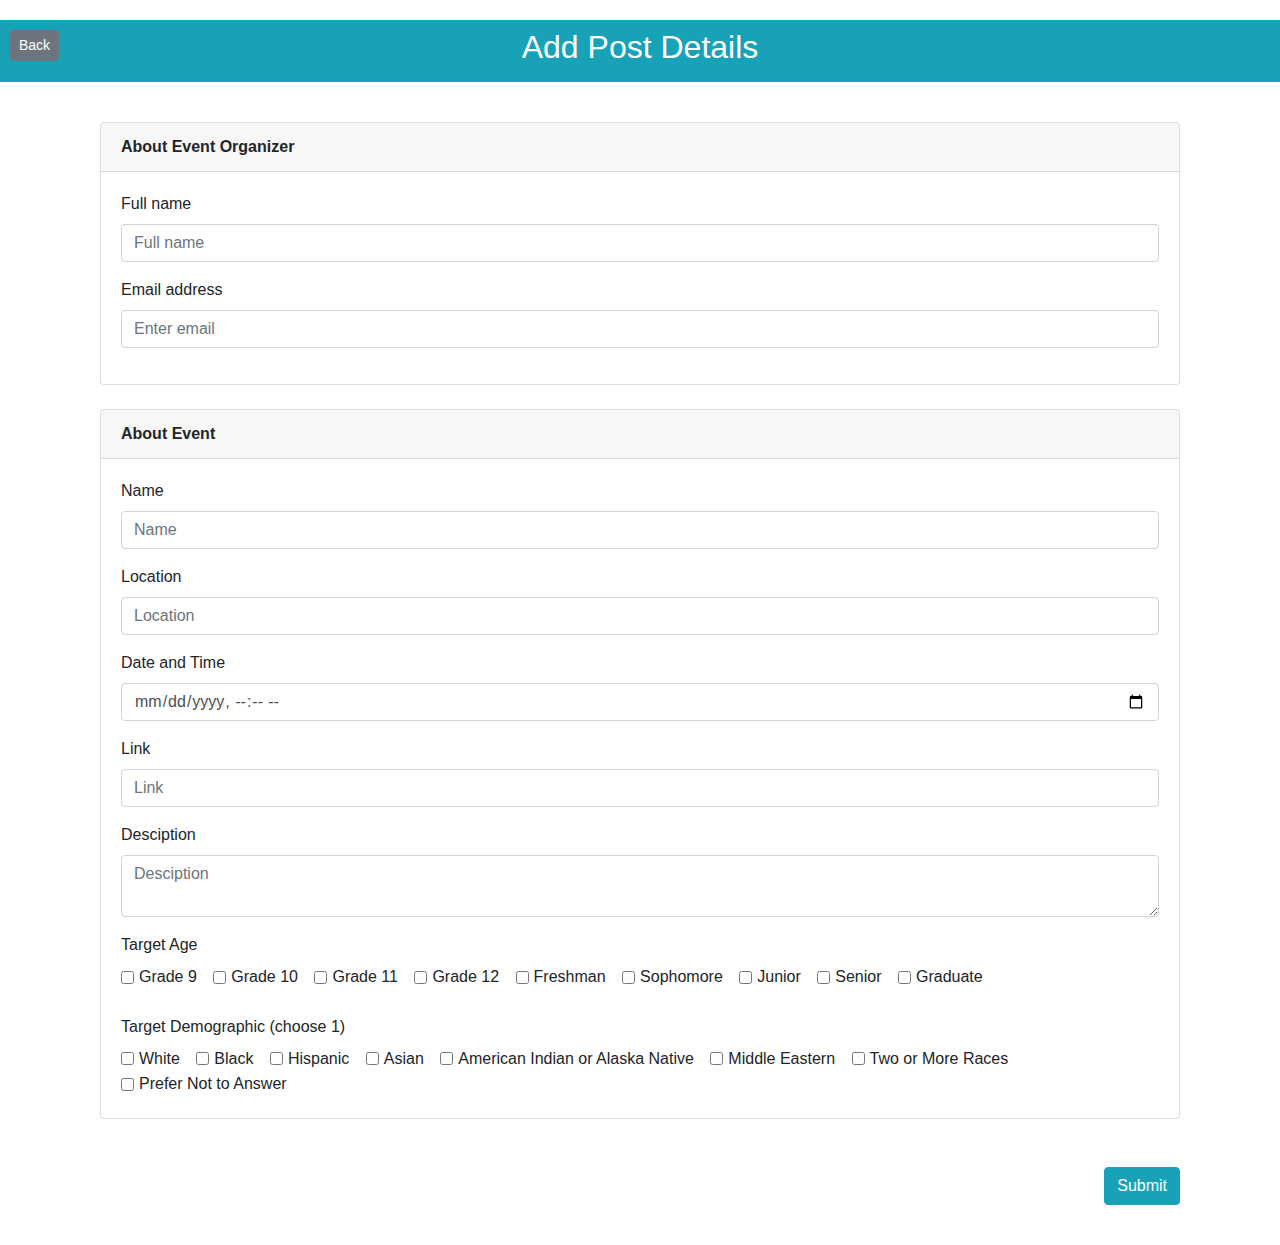
<file: project/src/main/webapp/add-event.html>
<!doctype html>
<html lang="en">

<head>
    <!-- Required meta tags -->
    <meta charset="utf-8">
    <meta name="viewport" content="width=device-width, initial-scale=1, shrink-to-fit=no">
    <!-- Bootstrap CSS -->
    <link rel="stylesheet" href="https://cdn.jsdelivr.net/npm/bootstrap@4.4.1/dist/css/bootstrap.min.css"
        integrity="sha384-Vkoo8x4CGsO3+Hhxv8T/Q5PaXtkKtu6ug5TOeNV6gBiFeWPGFN9MuhOf23Q9Ifjh" crossorigin="anonymous">
    <link rel="stylesheet" href="view-events.css">

    <title>Add posting</title>
</head>

<body>
    <!-- Header -->
    <a href="index.html" class="btn btn-secondary btn-sm" role="button" id="back">Back</a>
    <div class="p-2 text-center bg-info" style="margin-top: 20px;">
        <h2 class="mb-10 text-white">Add Post Details</h2>
    </div>
    <form class="event-org" style="margin: 40px 100px;" action="/resource-handler" method="POST">
        <div class="card">
            <!-- About Event Organizer -->
            <div class="card-header font-weight-bold">
                About Event Organizer
            </div>
            <div class="card-body">
                <div class="form-group">
                    <label for="inputOrganizerName">Full name</label>
                    <div class="row">
                        <div class="col">
                            <input type="text" class="form-control" name="inputName" placeholder="Full name">
                        </div>
                    </div>
                </div>
                <div class="form-group">
                    <label for="inputEmail">Email address</label>
                    <input type="email" class="form-control" name="inputEmail" aria-describedby="emailHelp"
                        placeholder="Enter email">
                </div>
            </div>
        </div>
        <br />
        <!-- About Event -->
        <div class="card">
            <div class="card-header font-weight-bold">
                About Event
            </div>
            <div class="card-body">
                <div class="form-group">
                    <label for="inputEventName">Name</label>
                    <input type="text" class="form-control" name="inputEventName" placeholder="Name">
                </div>
                <div class="form-group">
                    <label for="inputLocation">Location</label>
                    <input type="text" class="form-control" name="inputEventLocation" placeholder="Location">
                </div>
                <div class="form-group">
                    <label for="inputDate">Date and Time</label>
                    <input type="datetime-local" class="form-control" name="inputDate">
                </div>
                <div class="form-group">
                    <label for="inputLink">Link</label>
                    <input type="url" class="form-control" name="inputLink" placeholder="Link">
                </div>
                <div class="form-group">
                    <label for="inputDesciption">Desciption</label>
                    <div class="input-group ">
                        <textarea class="form-control" name="inputDesciption" placeholder="Desciption"></textarea>
                    </div>
                </div>
                <div>
                    <label for="inputAge">Target Age</label>
                </div>
                <div class="form-check form-check-inline">
                    <input class="form-check-input" type="checkbox" name="gradeNine" id="inlineCheckbox1"
                        value="Grade 9">
                    <label class="form-check-label" for="inlineCheckbox1">Grade 9</label>
                </div>
                <div class="form-check form-check-inline">
                    <input class="form-check-input" type="checkbox" name="gradeTen" id="inlineCheckbox2"
                        value="Grade 10">
                    <label class="form-check-label" for="inlineCheckbox2">Grade 10</label>
                </div>
                <div class="form-check form-check-inline">
                    <input class="form-check-input" type="checkbox" name="gradeEleven" id="inlineCheckbox3"
                        value="Grade 11">
                    <label class="form-check-label" for="inlineCheckbox3">Grade 11</label>
                </div>
                <div class="form-check form-check-inline">
                    <input class="form-check-input" type="checkbox" name="gradeTwelve" id="inlineCheckbox4"
                        value="Grade 12">
                    <label class="form-check-label" for="inlineCheckbox4">Grade 12</label>
                </div>
                <div class="form-check form-check-inline">
                    <input class="form-check-input" type="checkbox" name="freshman" id="inlineCheckbox5"
                        value="Freshman">
                    <label class="form-check-label" for="inlineCheckbox5">Freshman</label>
                </div>
                <div class="form-check form-check-inline">
                    <input class="form-check-input" type="checkbox" name="sophomore" id="inlineCheckbox6"
                        value="Sophomore">
                    <label class="form-check-label" for="inlineCheckbox6">Sophomore</label>
                </div>
                <div class="form-check form-check-inline">
                    <input class="form-check-input" type="checkbox" name="junior" id="inlineCheckbox7"
                        value="Junior">
                    <label class="form-check-label" for="inlineCheckbox7">Junior</label>
                </div>
                <div class="form-check form-check-inline">
                    <input class="form-check-input" type="checkbox" name="senior" id="inlineCheckbox8"
                        value="Senior">
                    <label class="form-check-label" for="inlineCheckbox8">Senior</label>
                </div>
                <div class="form-check form-check-inline">
                    <input class="form-check-input" type="checkbox" name="graduate" id="inlineCheckbox9"
                        value="Graduate">
                    <label class="form-check-label" for="inlineCheckbox9">Graduate</label>
                </div>
                <div>
                    <br />
                    <label for="inputAge">Target Demographic (choose 1)</label>
                </div>
                <div class="form-check form-check-inline">
                    <input class="form-check-input" type="checkbox" name="White" id="inlineCheckbox1"
                        value="White">
                    <label class="form-check-label" for="inlineCheckbox1">White</label>
                </div>
                <div class="form-check form-check-inline">
                    <input class="form-check-input" type="checkbox" name="Black" id="inlineCheckbox2"
                        value="Black">
                    <label class="form-check-label" for="inlineCheckbox2">Black</label>
                </div>
                <div class="form-check form-check-inline">
                    <input class="form-check-input" type="checkbox" name="Hispanic" id="inlineCheckbox3"
                        value="Hispanic">
                    <label class="form-check-label" for="inlineCheckbox3">Hispanic</label>
                </div>
                <div class="form-check form-check-inline">
                    <input class="form-check-input" type="checkbox" name="Asian" id="inlineCheckbox4"
                        value="Asian">
                    <label class="form-check-label" for="inlineCheckbox4">Asian</label>
                </div>
                <div class="form-check form-check-inline">
                    <input class="form-check-input" type="checkbox" name="American Indian or Alaska Native" id="inlineCheckbox5"
                        value="American Indian or Alaska Native">
                    <label class="form-check-label" for="inlineCheckbox5">American Indian or Alaska Native</label>
                </div>
                <div class="form-check form-check-inline">
                    <input class="form-check-input" type="checkbox" name="Middle Eastern" id="inlineCheckbox6"
                        value="Middle Eastern">
                    <label class="form-check-label" for="inlineCheckbox6">Middle Eastern</label>
                </div>
                <div class="form-check form-check-inline">
                    <input class="form-check-input" type="checkbox" name="Two or More Races" id="inlineCheckbox7"
                        value="Two or More Races">
                    <label class="form-check-label" for="inlineCheckbox7">Two or More Races</label>
                </div>
                <div class="form-check form-check-inline">
                    <input class="form-check-input" type="checkbox" name="Prefer Not to Answer" id="inlineCheckbox7"
                        value="Prefer Not to Answer">
                    <label class="form-check-label" for="inlineCheckbox7">Prefer Not to Answer</label>
                </div>
            </div>
        </div>
        <br />
        <br />
        <div class="text-right">
            <button type="submit" class="btn btn-info"/>Submit</button>
        </div>
    </form>




    <!-- Optional JavaScript -->
    <!-- jQuery first, then Popper.js, then Bootstrap JS -->
    <script src="https://code.jquery.com/jquery-3.4.1.slim.min.js"
        integrity="sha384-J6qa4849blE2+poT4WnyKhv5vZF5SrPo0iEjwBvKU7imGFAV0wwj1yYfoRSJoZ+n"
        crossorigin="anonymous"></script>
    <script src="https://cdn.jsdelivr.net/npm/popper.js@1.16.0/dist/umd/popper.min.js"
        integrity="sha384-Q6E9RHvbIyZFJoft+2mJbHaEWldlvI9IOYy5n3zV9zzTtmI3UksdQRVvoxMfooAo"
        crossorigin="anonymous"></script>
    <script src="https://cdn.jsdelivr.net/npm/bootstrap@4.4.1/dist/js/bootstrap.min.js"
        integrity="sha384-wfSDF2E50Y2D1uUdj0O3uMBJnjuUD4Ih7YwaYd1iqfktj0Uod8GCExl3Og8ifwB6"
        crossorigin="anonymous"></script>
</body>

</html>
</file>
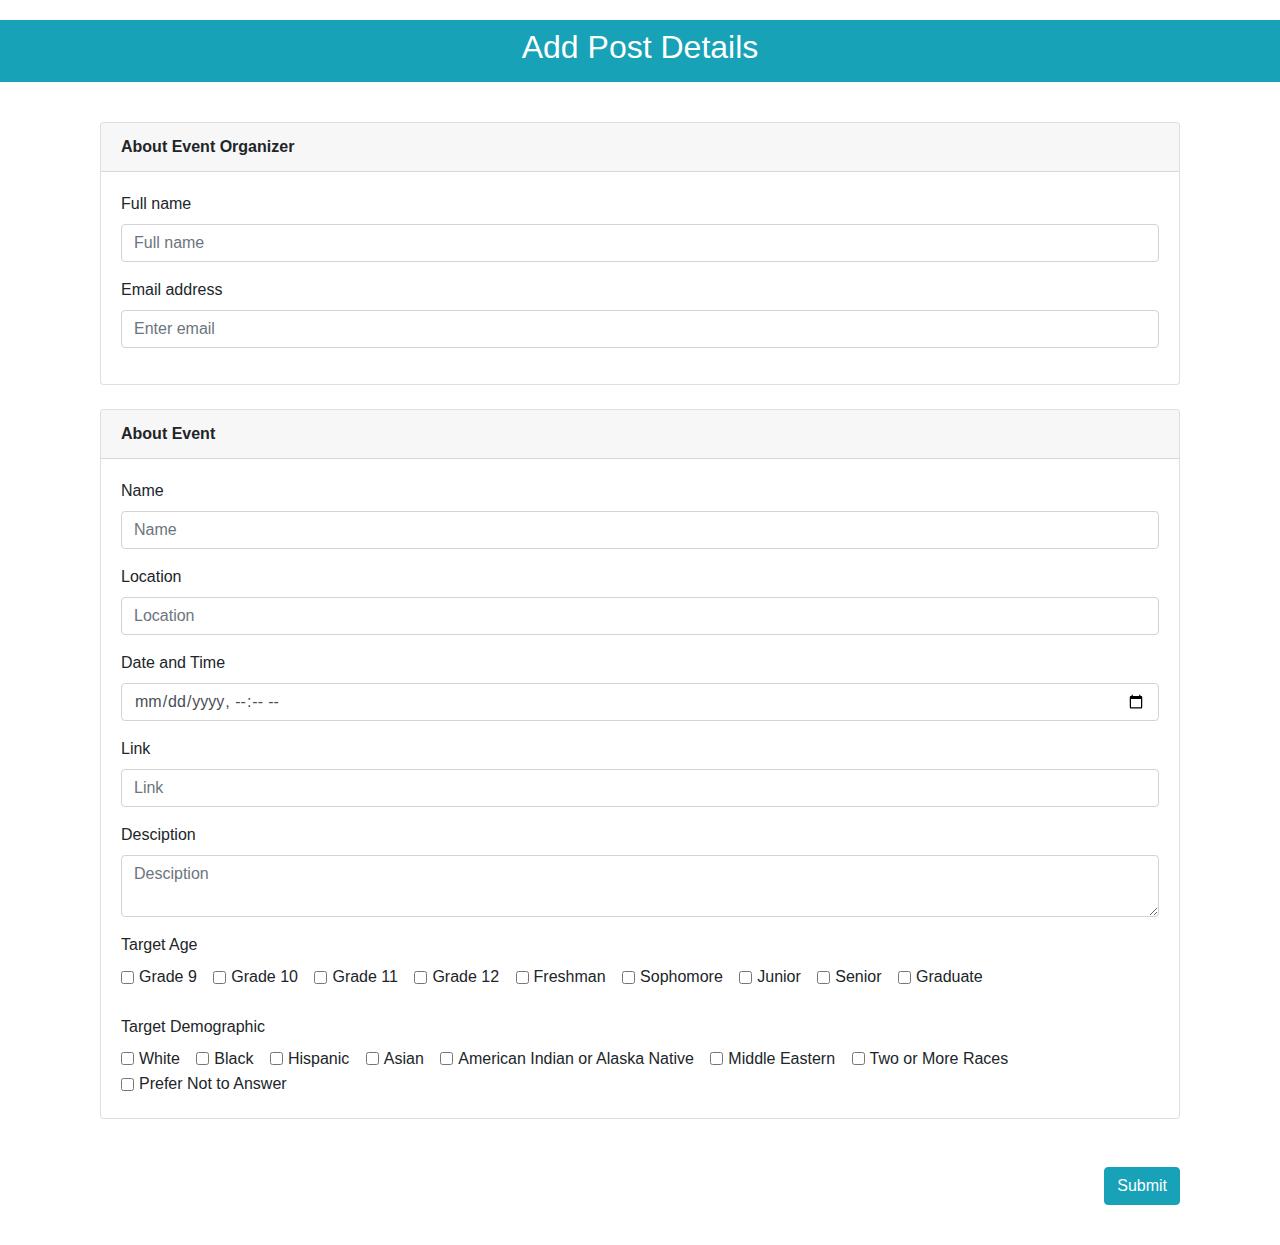
<file: project/src/main/webapp/addEvent.html>
<!doctype html>
<html lang="en">

<head>
    <!-- Required meta tags -->
    <meta charset="utf-8">
    <meta name="viewport" content="width=device-width, initial-scale=1, shrink-to-fit=no">
    <!-- <link rel="stylesheet" href="addEventStyle.css"> -->
    <!-- Bootstrap CSS -->
    <link rel="stylesheet" href="https://cdn.jsdelivr.net/npm/bootstrap@4.4.1/dist/css/bootstrap.min.css"
        integrity="sha384-Vkoo8x4CGsO3+Hhxv8T/Q5PaXtkKtu6ug5TOeNV6gBiFeWPGFN9MuhOf23Q9Ifjh" crossorigin="anonymous">

    <title>Add posting</title>
</head>

<body>
    <!-- Header -->
    <div class="p-2 text-center bg-info" style="margin-top: 20px;">
        <h2 class="mb-10 text-white">Add Post Details</h2>
    </div>
    <form class="event-org" style="margin: 40px 100px;" action="/resource-handler" method="POST">
        <div class="card">
            <!-- About Event Organizer -->
            <div class="card-header font-weight-bold">
                About Event Organizer
            </div>
            <div class="card-body">
                <div class="form-group">
                    <label for="inputOrganizerName">Full name</label>
                    <div class="row">
                        <div class="col">
                            <input type="text" class="form-control" name="inputName" placeholder="Full name">
                        </div>
                        <!-- <div class="col">
                            <input type="text" class="form-control" name="inputLastName" placeholder="Last name">
                        </div> -->
                    </div>
                </div>
                <div class="form-group">
                    <label for="inputEmail">Email address</label>
                    <input type="email" class="form-control" name="inputEmail" aria-describedby="emailHelp"
                        placeholder="Enter email">
                </div>
            </div>
        </div>
        <br />
        <!-- About Event -->
        <div class="card">
            <div class="card-header font-weight-bold">
                About Event
            </div>
            <div class="card-body">
                <div class="form-group">
                    <label for="inputEventName">Name</label>
                    <input type="text" class="form-control" name="inputEventName" placeholder="Name">
                </div>
                <div class="form-group">
                    <label for="inputLocation">Location</label>
                    <input type="text" class="form-control" name="inputEventLocation" placeholder="Location">
                </div>
                <div class="form-group">
                    <label for="inputDate">Date and Time</label>
                    <input type="datetime-local" class="form-control" name="inputDate">
                </div>
                <div class="form-group">
                    <label for="inputLink">Link</label>
                    <input type="url" class="form-control" name="inputLink" placeholder="Link">
                </div>
                <div class="form-group">
                    <label for="inputDesciption">Desciption</label>
                    <div class="input-group ">
                        <textarea class="form-control" name="inputDesciption" placeholder="Desciption"></textarea>
                    </div>
                </div>
                <div>
                    <label for="inputAge">Target Age</label>
                </div>
                <div class="form-check form-check-inline">
                    <input class="form-check-input" type="checkbox" name="gradeNine" id="inlineCheckbox1"
                        value="Grade 9">
                    <label class="form-check-label" for="inlineCheckbox1">Grade 9</label>
                </div>
                <div class="form-check form-check-inline">
                    <input class="form-check-input" type="checkbox" name="gradeTen" id="inlineCheckbox2"
                        value="Grade 10">
                    <label class="form-check-label" for="inlineCheckbox2">Grade 10</label>
                </div>
                <div class="form-check form-check-inline">
                    <input class="form-check-input" type="checkbox" name="gradeEleven" id="inlineCheckbox3"
                        value="Grade 11">
                    <label class="form-check-label" for="inlineCheckbox3">Grade 11</label>
                </div>
                <div class="form-check form-check-inline">
                    <input class="form-check-input" type="checkbox" name="gradeTwelve" id="inlineCheckbox4"
                        value="Grade 12">
                    <label class="form-check-label" for="inlineCheckbox4">Grade 12</label>
                </div>
                <div class="form-check form-check-inline">
                    <input class="form-check-input" type="checkbox" name="freshman" id="inlineCheckbox5"
                        value="Freshman">
                    <label class="form-check-label" for="inlineCheckbox5">Freshman</label>
                </div>
                <div class="form-check form-check-inline">
                    <input class="form-check-input" type="checkbox" name="sophomore" id="inlineCheckbox6"
                        value="Sophomore">
                    <label class="form-check-label" for="inlineCheckbox6">Sophomore</label>
                </div>
                <div class="form-check form-check-inline">
                    <input class="form-check-input" type="checkbox" name="junior" id="inlineCheckbox7"
                        value="Junior">
                    <label class="form-check-label" for="inlineCheckbox7">Junior</label>
                </div>
                <div class="form-check form-check-inline">
                    <input class="form-check-input" type="checkbox" name="senior" id="inlineCheckbox8"
                        value="Senior">
                    <label class="form-check-label" for="inlineCheckbox8">Senior</label>
                </div>
                <div class="form-check form-check-inline">
                    <input class="form-check-input" type="checkbox" name="graduate" id="inlineCheckbox9"
                        value="Graduate">
                    <label class="form-check-label" for="inlineCheckbox9">Graduate</label>
                </div>
                <div>
                    <br />
                    <label for="inputAge">Target Demographic</label>
                </div>
                <div class="form-check form-check-inline">
                    <input class="form-check-input" type="checkbox" name="white" id="inlineCheckbox1"
                        value="White">
                    <label class="form-check-label" for="inlineCheckbox1">White</label>
                </div>
                <div class="form-check form-check-inline">
                    <input class="form-check-input" type="checkbox" name="black" id="inlineCheckbox2"
                        value="Black">
                    <label class="form-check-label" for="inlineCheckbox2">Black</label>
                </div>
                <div class="form-check form-check-inline">
                    <input class="form-check-input" type="checkbox" name="hispanic" id="inlineCheckbox3"
                        value="Hispanic">
                    <label class="form-check-label" for="inlineCheckbox3">Hispanic</label>
                </div>
                <div class="form-check form-check-inline">
                    <input class="form-check-input" type="checkbox" name="asian" id="inlineCheckbox4"
                        value="Asian">
                    <label class="form-check-label" for="inlineCheckbox4">Asian</label>
                </div>
                <div class="form-check form-check-inline">
                    <input class="form-check-input" type="checkbox" name="americanIndian" id="inlineCheckbox5"
                        value="American Indian or Alaska Native">
                    <label class="form-check-label" for="inlineCheckbox5">American Indian or Alaska Native</label>
                </div>
                <div class="form-check form-check-inline">
                    <input class="form-check-input" type="checkbox" name="middleEastern" id="inlineCheckbox6"
                        value="Middle Eastern">
                    <label class="form-check-label" for="inlineCheckbox6">Middle Eastern</label>
                </div>
                <div class="form-check form-check-inline">
                    <input class="form-check-input" type="checkbox" name="twoOrMore" id="inlineCheckbox7"
                        value="Two or More Races">
                    <label class="form-check-label" for="inlineCheckbox7">Two or More Races</label>
                </div>
                <div class="form-check form-check-inline">
                    <input class="form-check-input" type="checkbox" name="notToAnswer" id="inlineCheckbox7"
                        value="Prefer Not to Answer">
                    <label class="form-check-label" for="inlineCheckbox7">Prefer Not to Answer</label>
                </div>
            </div>
        </div>
        <br />
        <br />
        <div class="text-right">
            <button type="submit" class="btn btn-info"/>Submit</button>
        </div>
    </form>




    <!-- Optional JavaScript -->
    <!-- jQuery first, then Popper.js, then Bootstrap JS -->
    <script src="https://code.jquery.com/jquery-3.4.1.slim.min.js"
        integrity="sha384-J6qa4849blE2+poT4WnyKhv5vZF5SrPo0iEjwBvKU7imGFAV0wwj1yYfoRSJoZ+n"
        crossorigin="anonymous"></script>
    <script src="https://cdn.jsdelivr.net/npm/popper.js@1.16.0/dist/umd/popper.min.js"
        integrity="sha384-Q6E9RHvbIyZFJoft+2mJbHaEWldlvI9IOYy5n3zV9zzTtmI3UksdQRVvoxMfooAo"
        crossorigin="anonymous"></script>
    <script src="https://cdn.jsdelivr.net/npm/bootstrap@4.4.1/dist/js/bootstrap.min.js"
        integrity="sha384-wfSDF2E50Y2D1uUdj0O3uMBJnjuUD4Ih7YwaYd1iqfktj0Uod8GCExl3Og8ifwB6"
        crossorigin="anonymous"></script>
</body>

</html>
</file>
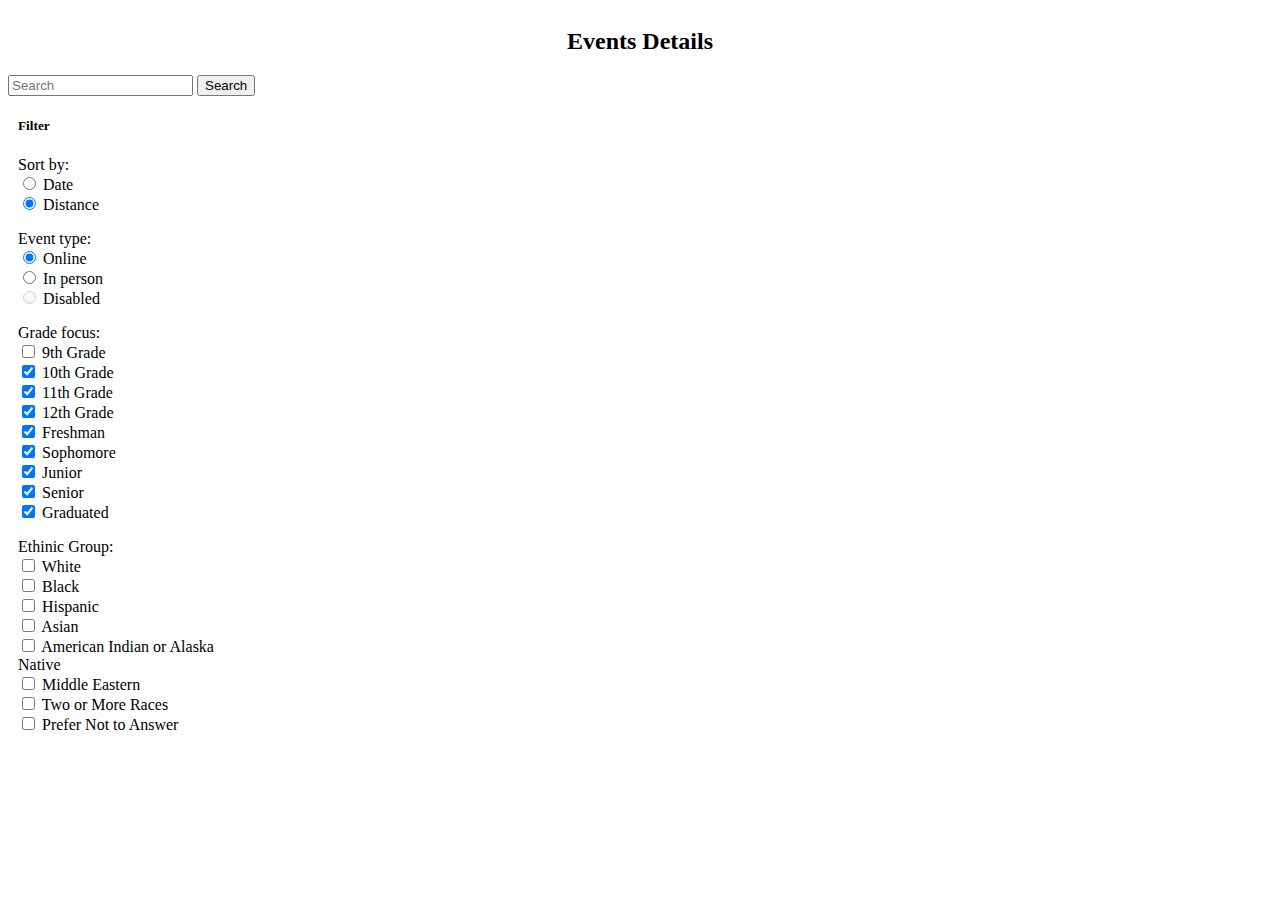
<file: project/src/main/webapp/event-page.html>
<!DOCTYPE html>
<!-- TODO: Rename this and associated CSS files to 'view-events' -->
<html>
  <head>
    <meta charset="UTF-8">
    <title>View Events Details</title>
    <link rel="stylesheet" href="event-page.css">
    <link href="https://cdn.jsdelivr.net/npm/bootstrap@5.2.0-beta1/dist/css/bootstrap.min.css" 
        rel="stylesheet" integrity="sha384-0evHe/X+R7YkIZDRvuzKMRqM+OrBnVFBL6DOitfPri4tjfHxaWutUpFmBp4vmVor" 
        crossorigin="anonymous">
    <script src="script.js"></script>
  </head>
  
  <body>
    <div id="content">
      <h2>Events Details</h2>
    </div>
    <div class="container-fluid">
        <form class="d-flex" role="search">
            <input class="form-control me-2" type="search" placeholder="Search" aria-label="Search">
            <button class="btn btn-outline-success" type="submit">Search</button>
        </form>
    </div>
    <p></p>

    <div class="container-fluid">
        <!-- Card sizing using grid markup -->
        <div class="row mb-4">
            <div class="col-sm-3">
                <div class="card" id="search">
                    <div class="card-body">
                        <h5>Filter</h5>
                        Sort by:<br>
                        <div class="form-check">
                            <input class="form-check-input" type="radio" name="flexRadioDefault" id="flexRadioDefault1
                            <label class="form-check-label" for="flexRadioDefault1">
                            Date
                            </label>
                        </div>
                        <div class="form-check">
                            <input class="form-check-input" type="radio" name="flexRadioDefault" id="flexRadioDefault2" checked>
                            <label class="form-check-label" for="flexRadioDefault2">
                            Distance
                            </label>
                        </div>
                        <p></p>
                        Event type: <br>
                        <div class="form-check">
                            <input class="form-check-input" type="radio" name="exampleRadios" id="exampleRadios1" value="option1" checked>
                            <label class="form-check-label" for="exampleRadios1">
                                Online
                            </label>
                        </div>
                        <div class="form-check">
                            <input class="form-check-input" type="radio" name="exampleRadios" id="exampleRadios2" value="option2">
                            <label class="form-check-label" for="exampleRadios2">
                                In person
                            </label>
                        </div>
                        <div class="form-check">
                            <input class="form-check-input" type="radio" name="exampleRadios" id="exampleRadios3" value="option3" disabled>
                            <label class="form-check-label" for="exampleRadios3">
                                Disabled
                            </label>
                        </div>
                        <p></p>
                        Grade focus:
                        <div class="form-check">
                            <input class="form-check-input" type="checkbox" value="" id="flexCheckDefault">
                            <label class="form-check-label" for="flexCheckDefault">
                                9th Grade
                            </label>
                        </div>
                        <div class="form-check">
                            <input class="form-check-input" type="checkbox" value="" id="flexCheckChecked" checked>
                            <label class="form-check-label" for="flexCheckChecked">
                                10th Grade
                            </label>
                        </div>
                        <div class="form-check">
                            <input class="form-check-input" type="checkbox" value="" id="flexCheckChecked" checked>
                            <label class="form-check-label" for="flexCheckChecked">
                                11th Grade
                            </label>
                        </div>
                        <div class="form-check">
                            <input class="form-check-input" type="checkbox" value="" id="flexCheckChecked" checked>
                            <label class="form-check-label" for="flexCheckChecked">
                                12th Grade
                            </label>
                        </div>
                        <div class="form-check">
                            <input class="form-check-input" type="checkbox" value="" id="flexCheckChecked" checked>
                            <label class="form-check-label" for="flexCheckChecked">
                                Freshman
                            </label>
                        </div>
                        <div class="form-check">
                            <input class="form-check-input" type="checkbox" value="" id="flexCheckChecked" checked>
                            <label class="form-check-label" for="flexCheckChecked">
                                Sophomore
                            </label>
                        </div>
                        <div class="form-check">
                            <input class="form-check-input" type="checkbox" value="" id="flexCheckChecked" checked>
                            <label class="form-check-label" for="flexCheckChecked">
                                Junior
                            </label>
                        </div>
                        <div class="form-check">
                            <input class="form-check-input" type="checkbox" value="" id="flexCheckChecked" checked>
                            <label class="form-check-label" for="flexCheckChecked">
                                Senior
                            </label>
                        </div>
                        <div class="form-check">
                            <input class="form-check-input" type="checkbox" value="" id="flexCheckChecked" checked>
                            <label class="form-check-label" for="flexCheckChecked">
                                Graduated
                            </label>
                        </div>
                        <p></p>
                        Ethinic Group:
                        <div class="form-check">
                            <input class="form-check-input" type="checkbox" value="" id="defaultCheck1">
                            <label class="form-check-label" for="defaultCheck1">
                                White
                            </label>
                        </div>
                        <div class="form-check">
                            <input class="form-check-input" type="checkbox" value="" id="defaultCheck1">
                            <label class="form-check-label" for="defaultCheck1">
                                Black
                            </label>
                        </div>
                        <div class="form-check">
                            <input class="form-check-input" type="checkbox" value="" id="defaultCheck1">
                            <label class="form-check-label" for="defaultCheck1">
                                Hispanic
                            </label>
                        </div>
                        <div class="form-check">
                            <input class="form-check-input" type="checkbox" value="" id="defaultCheck1">
                            <label class="form-check-label" for="defaultCheck1">
                                Asian
                            </label>
                        </div>
                        <div class="form-check">
                            <input class="form-check-input" type="checkbox" value="" id="defaultCheck1">
                            <label class="form-check-label" for="defaultCheck1">
                                American Indian or Alaska Native
                            </label>
                        </div>
                        <div class="form-check">
                            <input class="form-check-input" type="checkbox" value="" id="defaultCheck1">
                            <label class="form-check-label" for="defaultCheck1">
                                Middle Eastern
                            </label>
                        </div>
                        <div class="form-check">
                            <input class="form-check-input" type="checkbox" value="" id="defaultCheck1">
                            <label class="form-check-label" for="defaultCheck1">
                                Two or More Races
                            </label>
                        </div>
                        <div class="form-check">
                            <input class="form-check-input" type="checkbox" value="" id="defaultCheck1">
                            <label class="form-check-label" for="defaultCheck1">
                                Prefer Not to Answer
                            </label>
                        </div>
                    </div>
                </div>
            </div>
        <div class="row mb-5 col-8">
            <div id="event-details"></div>
            <script src="script.js"></script>
        </div>
  </body>
</html>
</file>
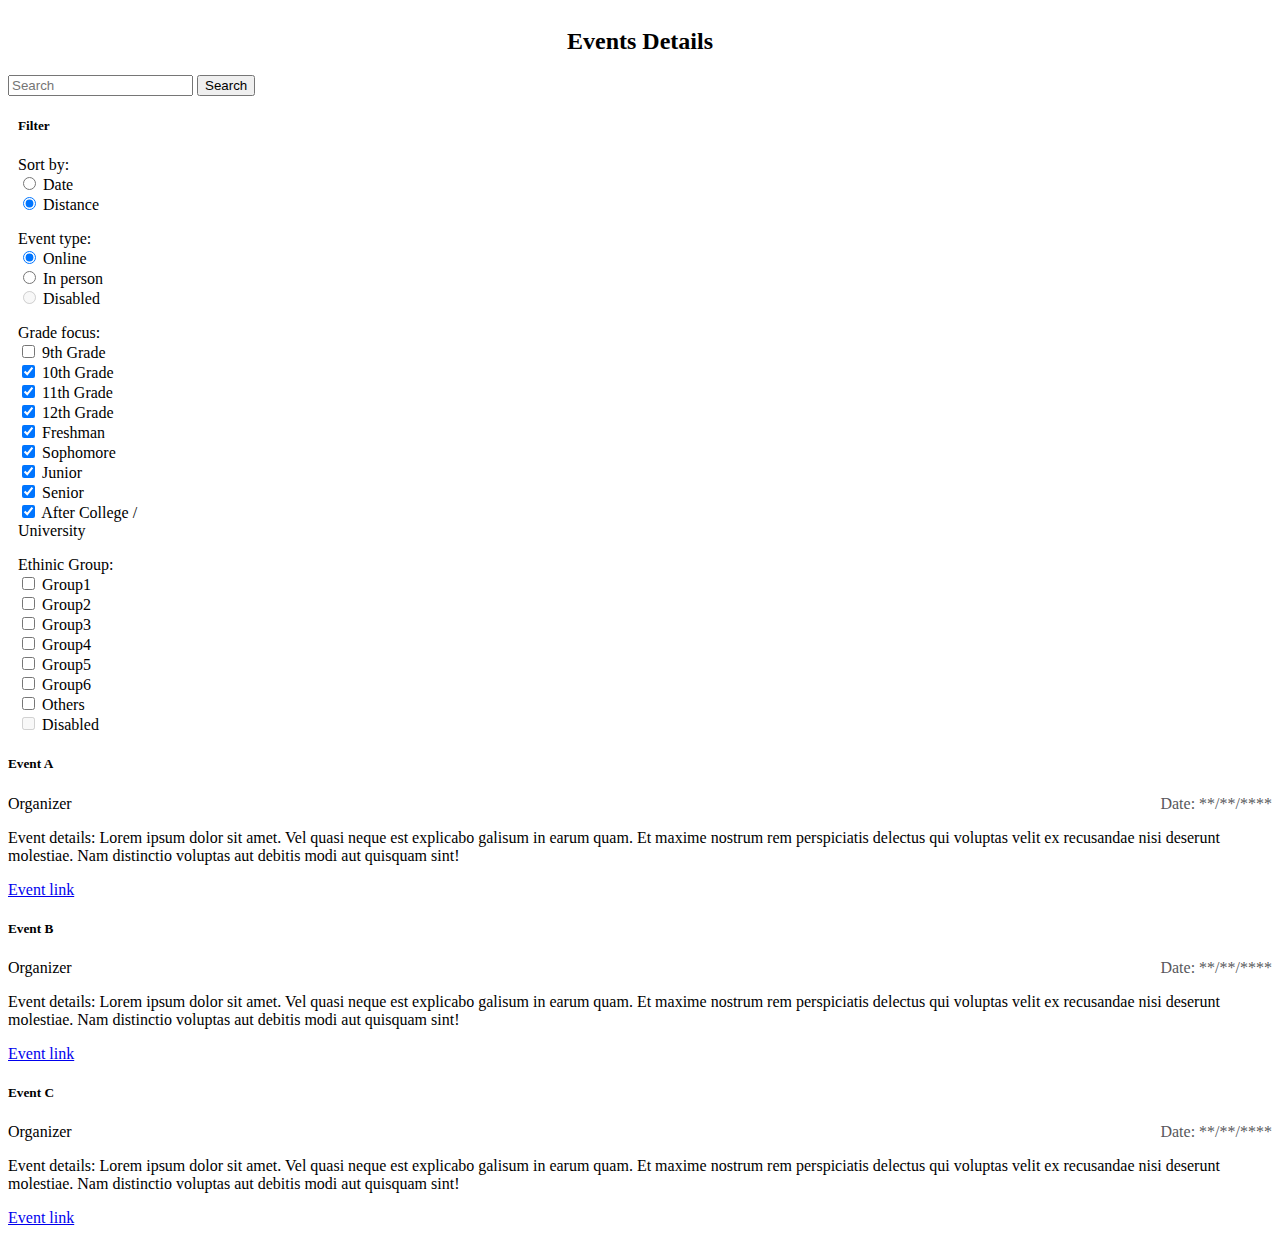
<file: project/src/main/webapp/View_Event_Page.html>
<!DOCTYPE html>
<html>
  <head>
    <meta charset="UTF-8">
    <title>View Events Details</title>
    <link rel="stylesheet" href="Event_Page.css">
    <link href="https://cdn.jsdelivr.net/npm/bootstrap@5.2.0-beta1/dist/css/bootstrap.min.css" 
        rel="stylesheet" integrity="sha384-0evHe/X+R7YkIZDRvuzKMRqM+OrBnVFBL6DOitfPri4tjfHxaWutUpFmBp4vmVor" 
        crossorigin="anonymous">
    <script src="script.js"></script>
  </head>
  
  <body>
    <div id="content">
      <h2>Events Details</h2>
    </div>
    <div class="container-fluid">
        <form class="d-flex" role="search">
            <input class="form-control me-2" type="search" placeholder="Search" aria-label="Search">
            <button class="btn btn-outline-success" type="submit">Search</button>
        </form>
    </div>
    <p></p>

    <div class="container-fluid">
        <!-- Card sizing using grid markup -->
        <div class="row mb-4">
            <div class="col-sm-3">
                <div class="card" id="search">
                    <div class="card-body">
                        <h5>Filter</h5>
                        Sort by:<br>
                        <div class="form-check">
                            <input class="form-check-input" type="radio" name="flexRadioDefault" id="flexRadioDefault1
                            <label class="form-check-label" for="flexRadioDefault1">
                            Date
                            </label>
                        </div>
                        <div class="form-check">
                            <input class="form-check-input" type="radio" name="flexRadioDefault" id="flexRadioDefault2" checked>
                            <label class="form-check-label" for="flexRadioDefault2">
                            Distance
                            </label>
                        </div>
                        <p></p>
                        Event type: <br>
                        <div class="form-check">
                            <input class="form-check-input" type="radio" name="exampleRadios" id="exampleRadios1" value="option1" checked>
                            <label class="form-check-label" for="exampleRadios1">
                                Online
                            </label>
                        </div>
                        <div class="form-check">
                            <input class="form-check-input" type="radio" name="exampleRadios" id="exampleRadios2" value="option2">
                            <label class="form-check-label" for="exampleRadios2">
                                In person
                            </label>
                        </div>
                        <div class="form-check">
                            <input class="form-check-input" type="radio" name="exampleRadios" id="exampleRadios3" value="option3" disabled>
                            <label class="form-check-label" for="exampleRadios3">
                                Disabled
                            </label>
                        </div>
                        <p></p>
                        Grade focus:
                        <div class="form-check">
                            <input class="form-check-input" type="checkbox" value="" id="flexCheckDefault">
                            <label class="form-check-label" for="flexCheckDefault">
                                9th Grade
                            </label>
                        </div>
                        <div class="form-check">
                            <input class="form-check-input" type="checkbox" value="" id="flexCheckChecked" checked>
                            <label class="form-check-label" for="flexCheckChecked">
                                10th Grade
                            </label>
                        </div>
                        <div class="form-check">
                            <input class="form-check-input" type="checkbox" value="" id="flexCheckChecked" checked>
                            <label class="form-check-label" for="flexCheckChecked">
                                11th Grade
                            </label>
                        </div>
                        <div class="form-check">
                            <input class="form-check-input" type="checkbox" value="" id="flexCheckChecked" checked>
                            <label class="form-check-label" for="flexCheckChecked">
                                12th Grade
                            </label>
                        </div>
                        <div class="form-check">
                            <input class="form-check-input" type="checkbox" value="" id="flexCheckChecked" checked>
                            <label class="form-check-label" for="flexCheckChecked">
                                Freshman
                            </label>
                        </div>
                        <div class="form-check">
                            <input class="form-check-input" type="checkbox" value="" id="flexCheckChecked" checked>
                            <label class="form-check-label" for="flexCheckChecked">
                                Sophomore
                            </label>
                        </div>
                        <div class="form-check">
                            <input class="form-check-input" type="checkbox" value="" id="flexCheckChecked" checked>
                            <label class="form-check-label" for="flexCheckChecked">
                                Junior
                            </label>
                        </div>
                        <div class="form-check">
                            <input class="form-check-input" type="checkbox" value="" id="flexCheckChecked" checked>
                            <label class="form-check-label" for="flexCheckChecked">
                                Senior
                            </label>
                        </div>
                        <div class="form-check">
                            <input class="form-check-input" type="checkbox" value="" id="flexCheckChecked" checked>
                            <label class="form-check-label" for="flexCheckChecked">
                                After College / University
                            </label>
                        </div>
                        <p></p>
                        Ethinic Group:
                        <div class="form-check">
                            <input class="form-check-input" type="checkbox" value="" id="defaultCheck1">
                            <label class="form-check-label" for="defaultCheck1">
                              Group1
                            </label>
                        </div>
                        <div class="form-check">
                            <input class="form-check-input" type="checkbox" value="" id="defaultCheck1">
                            <label class="form-check-label" for="defaultCheck1">
                              Group2
                            </label>
                        </div>
                        <div class="form-check">
                            <input class="form-check-input" type="checkbox" value="" id="defaultCheck1">
                            <label class="form-check-label" for="defaultCheck1">
                              Group3
                            </label>
                        </div>
                        <div class="form-check">
                            <input class="form-check-input" type="checkbox" value="" id="defaultCheck1">
                            <label class="form-check-label" for="defaultCheck1">
                              Group4
                            </label>
                        </div>
                        <div class="form-check">
                            <input class="form-check-input" type="checkbox" value="" id="defaultCheck1">
                            <label class="form-check-label" for="defaultCheck1">
                              Group5
                            </label>
                        </div>
                        <div class="form-check">
                            <input class="form-check-input" type="checkbox" value="" id="defaultCheck1">
                            <label class="form-check-label" for="defaultCheck1">
                              Group6
                            </label>
                        </div>
                        <div class="form-check">
                            <input class="form-check-input" type="checkbox" value="" id="defaultCheck1">
                            <label class="form-check-label" for="defaultCheck1">
                              Others
                            </label>
                        </div>
                        <div class="form-check">
                            <input class="form-check-input" type="checkbox" value="" id="defaultCheck2" disabled>
                            <label class="form-check-label" for="defaultCheck2">
                              Disabled
                            </label>
                        </div>
                    </div>
                </div>
            </div>
        <div class="row mb-5 col-8">
            <div class="card">
                <div class="card-body">
                <h5 class="card-title">Event A</h5>
                <p>
                    <span>Organizer</span>
                    <span style="color:#58585c; float: right;">Date: **/**/****</span>
                </p>
                <p class="card-text">Event details: Lorem ipsum dolor sit amet. Vel quasi neque est explicabo galisum in earum quam. Et maxime nostrum rem perspiciatis delectus qui voluptas velit ex recusandae nisi deserunt molestiae. Nam distinctio voluptas aut debitis modi aut quisquam sint!</p>
                <a href="#" class="card-link">Event link</a>
                </div>
            </div>
            <p></p>
            <div class="card">
                <div class="card-body">
                <h5 class="card-title">Event B</h5>
                <p>
                    <span>Organizer</span>
                    <span style="color:#58585c; float: right;">Date: **/**/****</span>
                </p>
                <p class="card-text">Event details: Lorem ipsum dolor sit amet. Vel quasi neque est explicabo galisum in earum quam. Et maxime nostrum rem perspiciatis delectus qui voluptas velit ex recusandae nisi deserunt molestiae. Nam distinctio voluptas aut debitis modi aut quisquam sint!</p>
                <a href="#" class="card-link">Event link</a>
                </div>
            </div>
            <p></p>
            <div class="card">
                <div class="card-body">
                <h5 class="card-title">Event C</h5>
                <p>
                    <span>Organizer</span>
                    <span style="color:#58585c; float: right;">Date: **/**/****</span>
                </p>
                <p class="card-text">Event details: Lorem ipsum dolor sit amet. Vel quasi neque est explicabo galisum in earum quam. Et maxime nostrum rem perspiciatis delectus qui voluptas velit ex recusandae nisi deserunt molestiae. Nam distinctio voluptas aut debitis modi aut quisquam sint!</p>
                <a href="#" class="card-link">Event link</a>
                </div>
            </div>
        </div>
  </body>
</html>
</file>
<file: project/src/main/webapp/view-events.css>
#content {
  margin-left: auto;
  margin-right: auto;
  width: 650px;
  flex-direction: row;
  align-content: center;
  text-align: center;
}

#greeting-container {
  background-color: red;
  font-weight: bold;
  font-size: 40px;
}
#search{
    width: 200px;
    height: auto;
    margin-right: auto;
    margin-left:10px;
}

.card-body{
    flex-direction: row;
}

#back{
    margin-top: 10px;
    margin-left: 10px;
    position: absolute;
}
</file>
<file: project/src/main/webapp/event-page.css>
#content {
  margin-left: auto;
  margin-right: auto;
  width: 650px;
  flex-direction: row;
  align-content: center;
  text-align: center;
}

#greeting-container {
  background-color: red;
  font-weight: bold;
  font-size: 40px;
}
#search{
    width: 200px;
    height: auto;
    margin-right: auto;
    margin-left:10px;
}

.card-body{
    flex-direction: row;
}
</file>
<file: project/src/main/webapp/Event_Page.css>
#content {
  margin-left: auto;
  margin-right: auto;
  width: 650px;
  flex-direction: row;
  align-content: center;
  text-align: center;
}

#greeting-container {
  background-color: red;
  font-weight: bold;
  font-size: 40px;
}
#search{
    width: 170px;
    height: auto;
    margin-right: auto;
    margin-left:10px;
}

.card-body{
    flex-direction: row;
}
</file>
